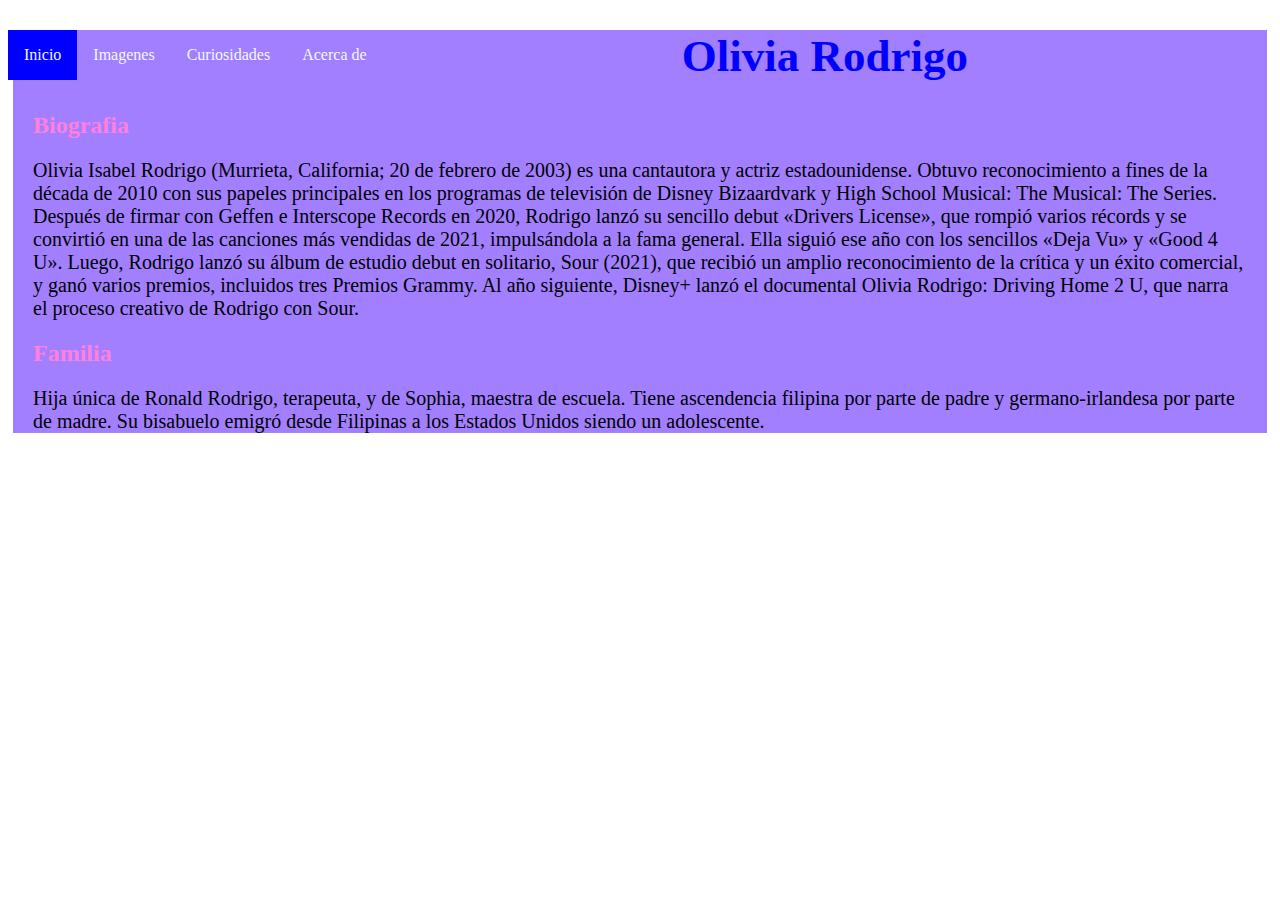
<file: index.html>
<!DOCTYPE html>
<html lang="en">
<head>
    <meta charset="UTF-8">
    <meta http-equiv="X-UA-Compatible" content="IE=edge">
    <meta name="viewport" content="width=device-width, initial-scale=1.0">
    <title>Inicio - Olivia Rodrigo</title>
    <link rel="stylesheet" href="css/style.css">

</head>
<body>
    <nav>
        <ul>
            <li><a href="index.html"class="menuActivo">Inicio</a></li>
            <li><a href="pages/Images.html">Imagenes</a></li>
            <li><a href="pages/facts.html">Curiosidades</a></li>
            <li><a href="pages/about.html">Acerca de</a></li>
        </ul>
    </nav>
    <div>
        <h1>Olivia Rodrigo</h1>
        <section>
        </article>
            <h2>Biografia</h2>
            <p>
                Olivia Isabel Rodrigo (Murrieta, California; 20 de febrero de 2003) es una cantautora y actriz estadounidense. Obtuvo reconocimiento a fines de la década de 2010 con sus papeles principales en los programas de televisión de Disney Bizaardvark y High School Musical: The Musical: The Series. Después de firmar con Geffen e Interscope Records en 2020, Rodrigo lanzó su sencillo debut «Drivers License», que rompió varios récords y se convirtió en una de las canciones más vendidas de 2021, impulsándola a la fama general. Ella siguió ese año con los sencillos «Deja Vu» y «Good 4 U». Luego, Rodrigo lanzó su álbum de estudio debut en solitario, Sour (2021), que recibió un amplio reconocimiento de la crítica y un éxito comercial, y ganó varios premios, incluidos tres Premios Grammy. Al año siguiente, Disney+ lanzó el documental Olivia Rodrigo: Driving Home 2 U, que narra el proceso creativo de Rodrigo con Sour.
            </p>
            <article>
            </article>
            <h2>Familia</h2>
            <p>
                Hija única de Ronald Rodrigo, terapeuta, y de Sophia, maestra de escuela. Tiene ascendencia filipina por parte de padre y germano-irlandesa por parte de madre. Su bisabuelo emigró desde Filipinas a los Estados Unidos siendo un adolescente.

            </p>
        </article>
        </section>
        
    </div>
</body>
</html>
</file>
<file: css/style.css>
ul{
    background-color: aqua;
    overflow:hidden
    margin: 0;
    padding: 0;

}
ul li{
    list-style-type: none;
    float:left
}

li a{
    color: aliceblue;
    display: block;
    padding: 16px 16px;
    text-decoration: none;
}

li a:hover{
    background-color: antiquewhite;
    

}

.menuActivo{
    background-color: blue;
}
div{
   margin: 5px;
   width: 50% auto;
   background-color: rgb(161, 127, 255);
}

div h1{
    color: blue;
    text-align: center;
    font-size: 45px;
}

div section{
    margin: 10PX 20PX;

}

section h2{
    color: rgb(255, 127, 223);
    font: 35px;
}

section p{
    font-size: 20px;
}
</file>
